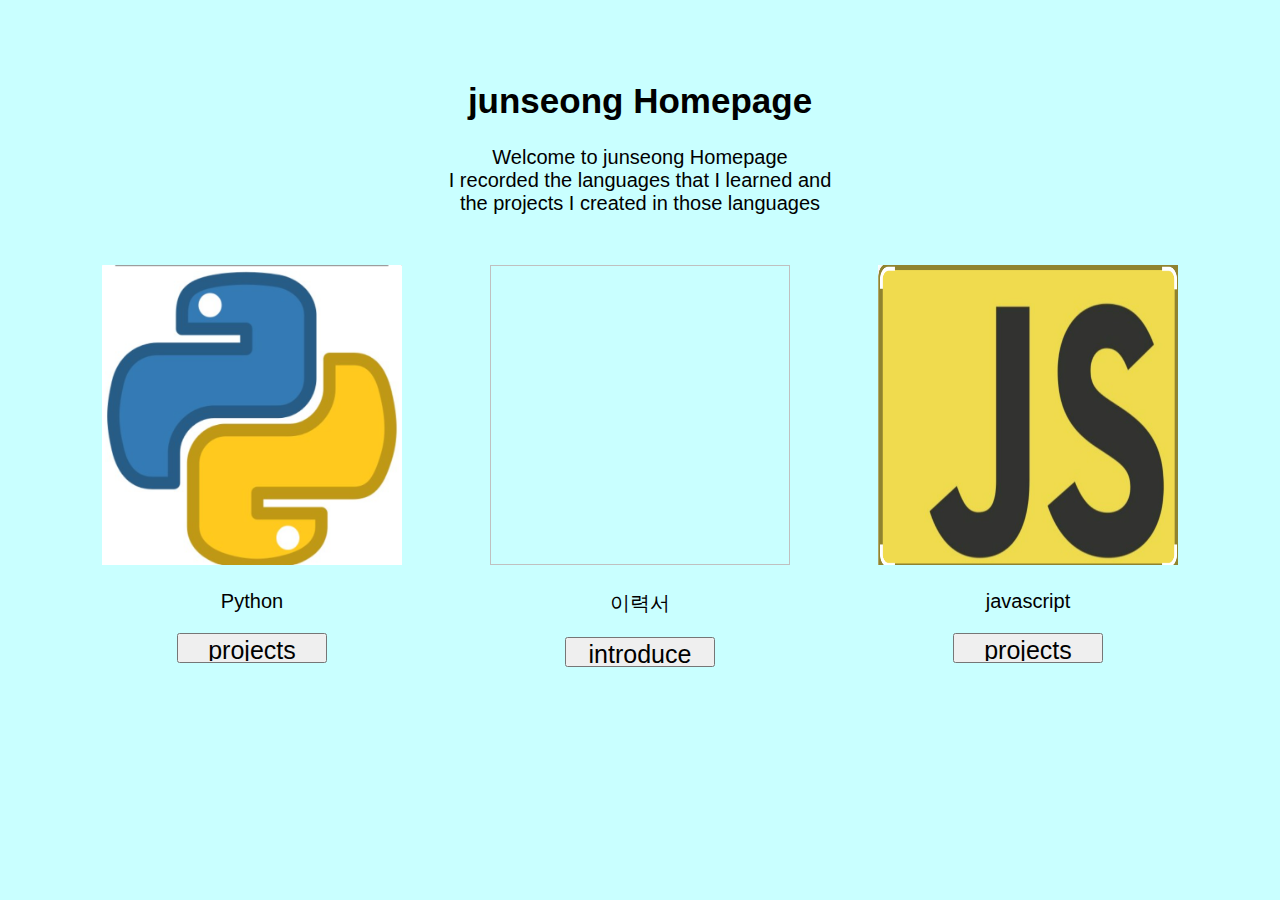
<file: index.html>
<!DOCTYPE html>
<html lang="en">
  <head>
    <meta charset="UTF-8" />
    <meta name="viewport" content="width=device-width, initial-scale=1.0" />
    <title>Hwang junseong Profile</title>
    <link href="style.css" rel="stylesheet" />
  </head>
  <body>
    <h1>junseong Homepage</h1>
    <div id="txt_welcome">
      Welcome to junseong Homepage <br />
      I recorded the languages that I learned and<br />
      the projects I created in those languages<br />
    </div>
    <div style="display: grid; grid-template-columns: 1fr 1fr 1fr">
      <div class="card">
        <img class="card_img" src="./img/python.png" />

        <p class="card_title">Python</p>
        <input
          class="card_button"
          type="button"
          value="projects"
          onclick="location.href = 'python-projects.html'"
        />
      </div>

      <div class="card">
        <img class="card_img" />

        <p class="card_title">이력서</p>
        <input
          class="card_button"
          type="button"
          value="introduce"
          onclick="location.href = './황준성이력서.docx'"
        />
      </div>
      <div class="card">
        <img class="card_img" src="./img/js.png" />

        <p class="card_title">javascript</p>
        <input
          class="card_button"
          type="button"
          value="projects"
          onclick="location.href = 'js-projects.html'"
        />
      </div>
    </div>
  </body>
</html>
</file>
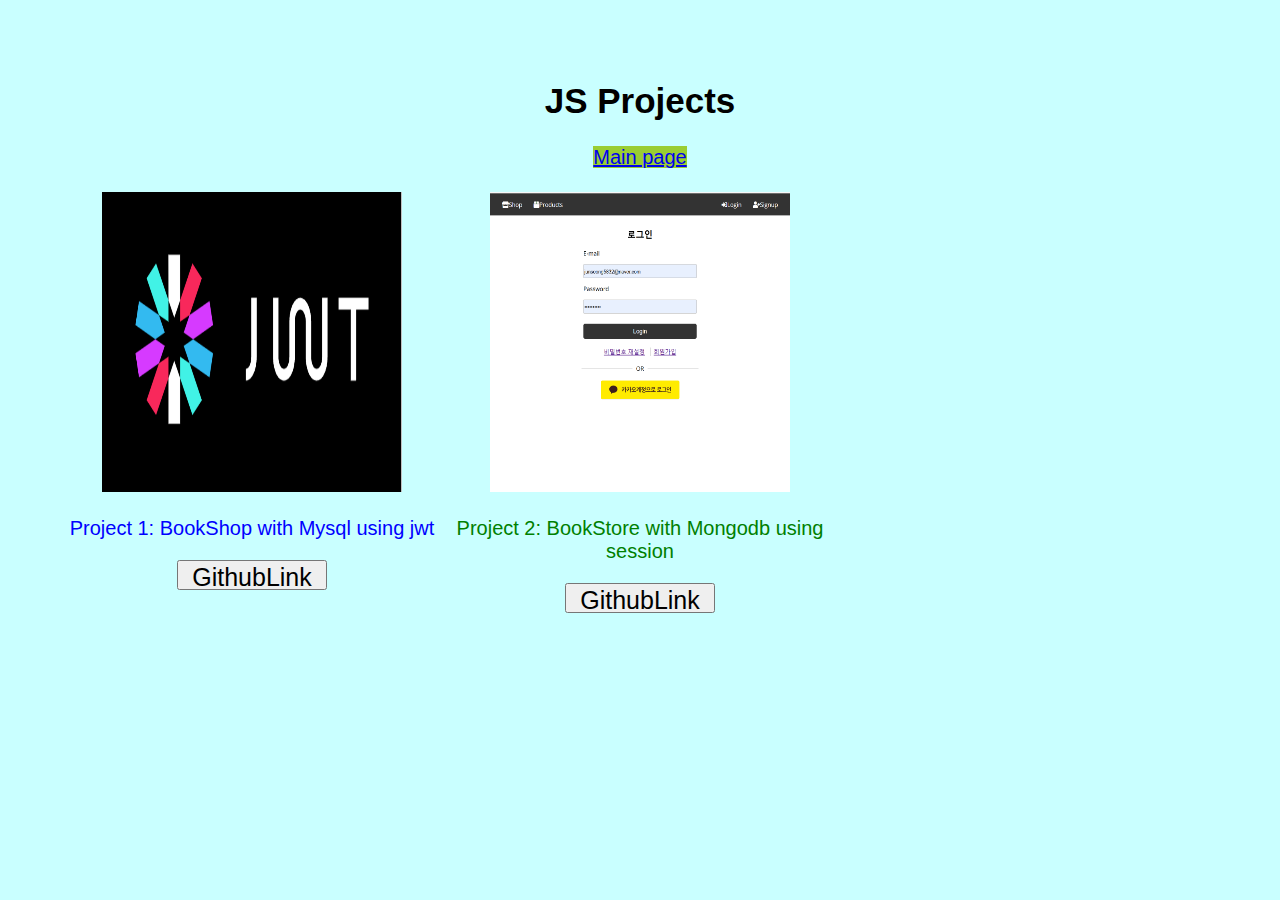
<file: js-projects.html>
<!DOCTYPE html>
<html lang="en">
  <head>
    <meta charset="UTF-8" />
    <meta name="viewport" content="width=device-width, initial-scale=1.0" />
    <title>C++ Projects</title>
    <link href="style.css" rel="stylesheet" />
  </head>
  <body>
    <h1>JS Projects</h1>
    <div class="atag">
      <a href="./index.html">Main page</a>
    </div>
    <br />
    <div style="display: grid; grid-template-columns: 1fr 1fr 1fr">
      <div class="card">
        <img class="card_img" src="./img/jwt.png" alt="Project 1 Image" />
        <p class="first">Project 1: BookShop with Mysql using jwt</p>
        <input
          class="card_button"
          type="button"
          value="GithubLink"
          onclick="location.href = 'https://github.com/hwangjunseong/BookShop'"
        />
      </div>
      <div class="card">
        <img
          class="card_img"
          src="./img/kakao-demo.png"
          alt="Project 2 Image"
        />
        <p class="second">Project 2: BookStore with Mongodb using session</p>
        <input
          class="card_button"
          type="button"
          value="GithubLink"
          onclick="location.href = 'https://github.com/PG4-BackEnd/book_store'"
        />
      </div>
    </div>
  </body>
</html>
</file>
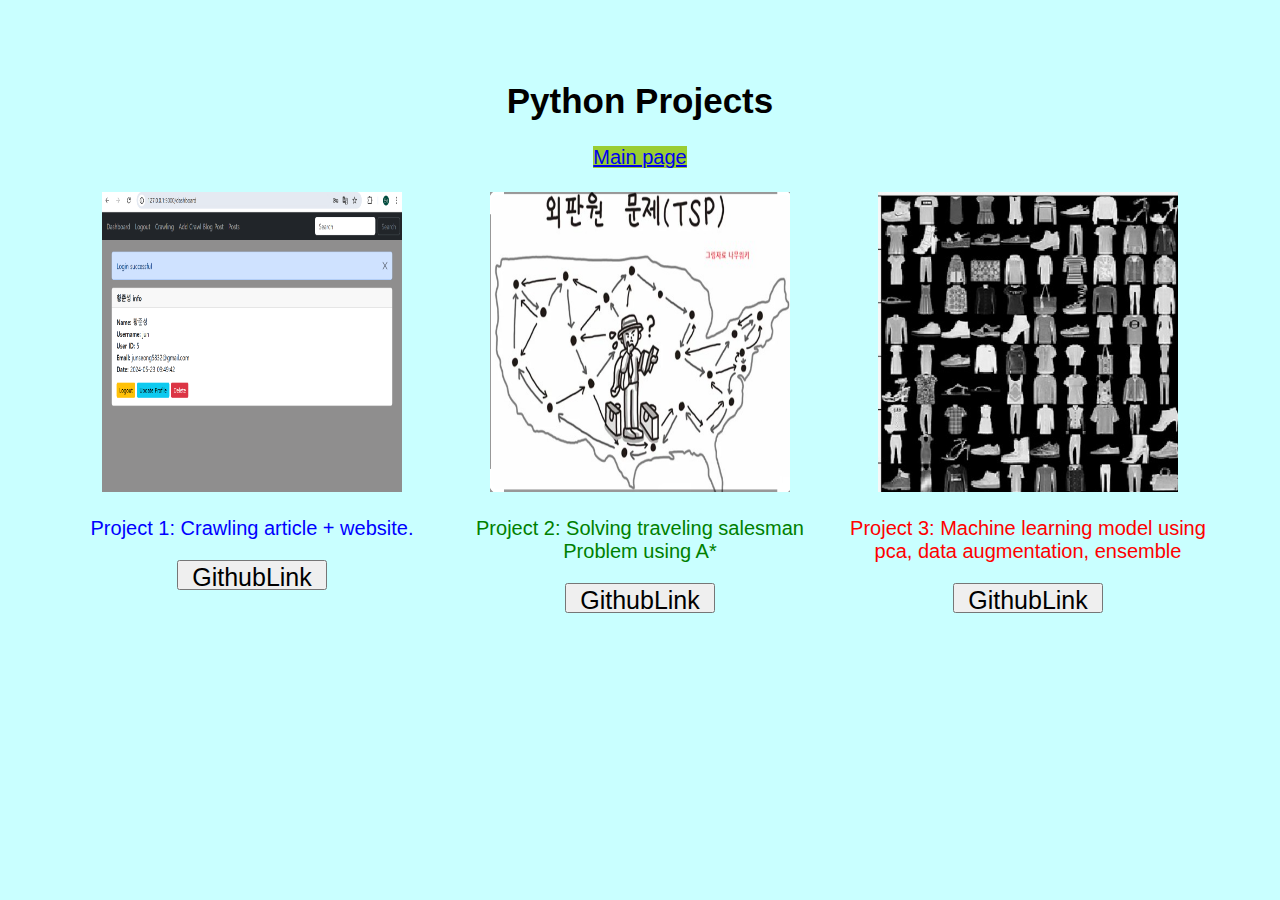
<file: python-projects.html>
<!DOCTYPE html>
<html lang="en">
  <head>
    <meta charset="UTF-8" />
    <meta name="viewport" content="width=device-width, initial-scale=1.0" />
    <title>Python Projects</title>
    <link href="style.css" rel="stylesheet" />
  </head>
  <body>
    <h1>Python Projects</h1>
    <div class="atag">
      <a href="./index.html">Main page</a>
    </div>
    <br />
    <div style="display: grid; grid-template-columns: 1fr 1fr 1fr">
      <div class="card">
        <img class="card_img" src="./img/flask.png" alt="Project 1 Image" />
        <p class="first">Project 1: Crawling article + website.</p>
        <input
          class="card_button"
          type="button"
          value="GithubLink"
          onclick="location.href = 'https://github.com/hwangjunseong/webteam11'"
        />
      </div>
      <div class="card">
        <img class="card_img" src="./img/tsp.png" alt="Project 2 Image" />
        <p class="second">
          Project 2: Solving traveling salesman Problem using A*
        </p>
        <input
          class="card_button"
          type="button"
          value="GithubLink"
          onclick="location.href = 'https://github.com/hwangjunseong/TSP/tree/main/source_01'"
        />
      </div>
      <div class="card">
        <img
          class="card_img"
          src="./img/fashion-mnist.png"
          alt="Project 3 Image"
        />
        <p class="third">
          Project 3: Machine learning model using pca, data augmentation,
          ensemble
        </p>
        <input
          class="card_button"
          type="button"
          value="GithubLink"
          onclick="location.href = 'https://github.com/hwangjunseong/mlteamproject'"
        />
      </div>
    </div>
  </body>
</html>
</file>
<file: style.css>
body {
  background-color: rgb(201, 255, 255);
  font-family: Arial;
  font-size: 20px;
  padding: 50px;
}

h1 {
  text-align: center;
  font-size: 35px;
  margin-bottom: 25px;
}
a {
  background-color: yellowgreen;
}
.atag {
  text-align: center;
}

#txt_welcome {
  text-align: center;
  margin-bottom: 50px;
}
.card {
  text-align: center;
}
.card_img {
  width: 300px;
  height: 300px;
}
.card_title {
  font-size: 20px;
}
.card_button {
  font-size: 25px;
  width: 150px;
  height: 30px;
}
.third {
  color: red;
}
.second {
  color: green;
}
.first {
  color: blue;
}
</file>
